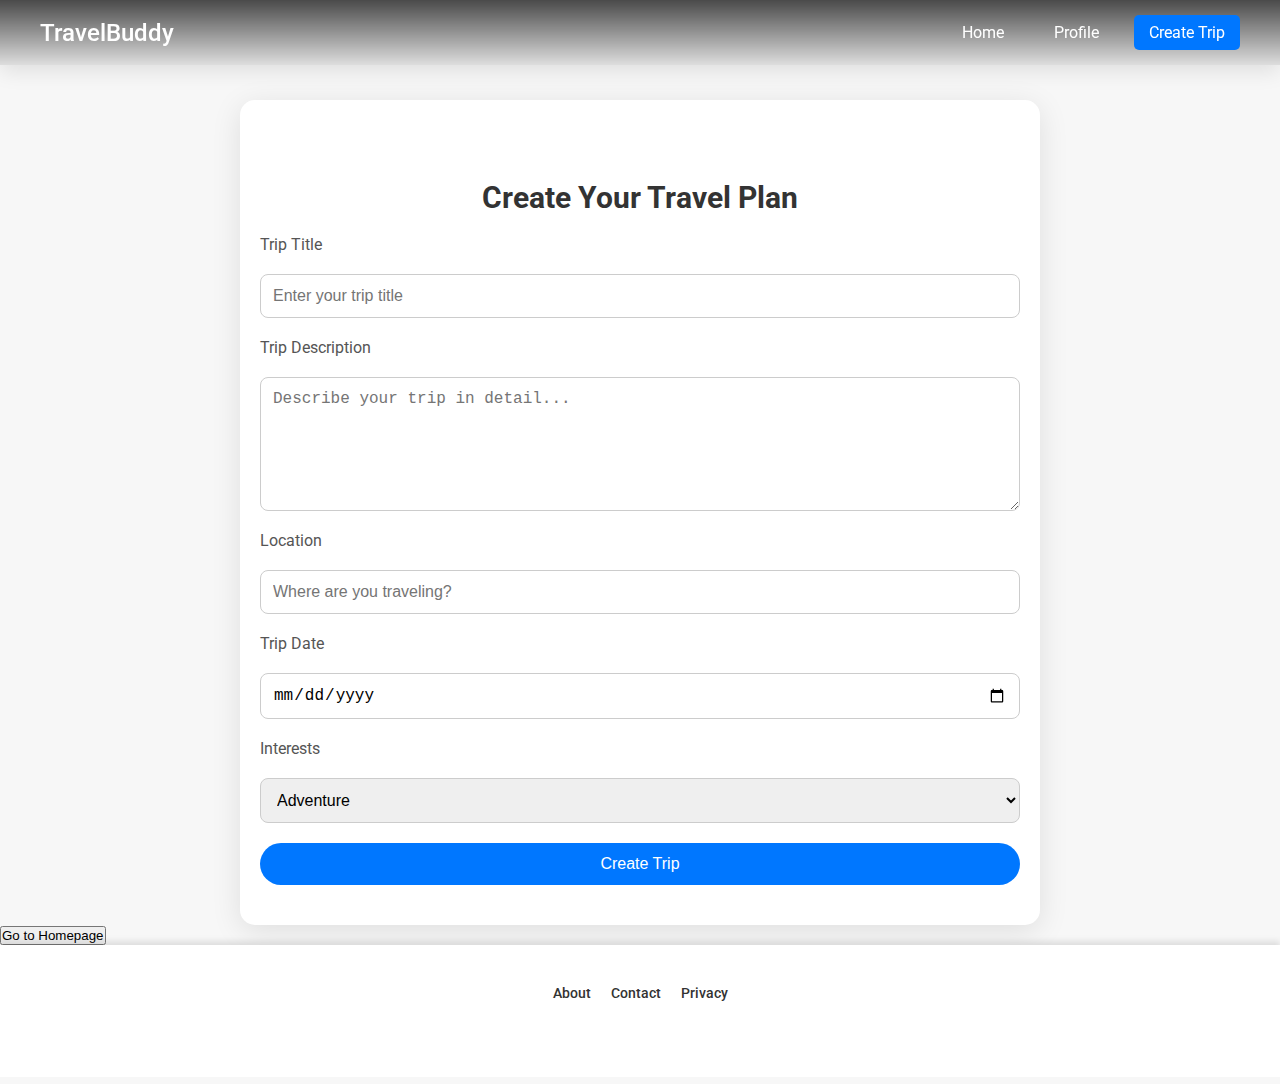
<file: Buddy finder/create-trip.html>
<!DOCTYPE html>
<html lang="en">
<head>
    <meta charset="UTF-8">
    <meta name="viewport" content="width=device-width, initial-scale=1.0">
    <title>Create Trip - Travel Buddy</title>
    <link href="https://fonts.googleapis.com/css2?family=Roboto:wght@400;500&display=swap" rel="stylesheet">
    <link rel="stylesheet" href="styles_ct.css">
</head>
<body>

    <!-- Navbar -->
    <header class="navbar">
        <div class="logo">TravelBuddy</div>
        <div class="nav-links">
            <a href="home.html" class="nav-btn">Home</a>
            <a href="profile.html" class="nav-btn">Profile</a>
            <a href="create-trip.html" class="nav-btn active">Create Trip</a>
        </div>
    </header>

    <!-- Create Trip Form Section -->
    <div class="create-trip-container">
        <h1>Create Your Travel Plan</h1>
        <form class="trip-form" id="create-trip-form">
            <label for="tripTitle">Trip Title</label>
            <input type="text" id="tripTitle" name="tripTitle" placeholder="Enter your trip title" required>

            <label for="tripDescription">Trip Description</label>
            <textarea id="tripDescription" name="tripDescription" placeholder="Describe your trip in detail..." rows="6" required></textarea>

            <label for="tripLocation">Location</label>
            <input type="text" id="tripLocation" name="tripLocation" placeholder="Where are you traveling?" required>

            <label for="tripDate">Trip Date</label>
            <input type="date" id="tripDate" name="tripDate" required>

            <label for="tripInterests">Interests</label>
            <select id="tripInterests" name="tripInterests" required>
                <option value="adventure">Adventure</option>
                <option value="culture">Culture</option>
                <option value="beach">Beach</option>
                <option value="nature">Nature</option>
            </select>

            <button type="submit" class="submit-btn">Create Trip</button>
        </form>
    </div>

    <!-- Button to Index Page -->
    <div class="redirect-button-container">
        <a href="index.html">
            <button class="redirect-btn">Go to Homepage</button>
        </a>
    </div>

    <footer class="footer">
        <div class="footer-links">
            <a href="#">About</a>
            <a href="#">Contact</a>
            <a href="#">Privacy</a>
        </div>
        <div class="copyright-section">
            <p>&copy; 2024 TravelBuddy. All Rights Reserved.</p>
        </div>
    </footer>

    <script src="scripts.js"></script>
</body>
</html>
</file>
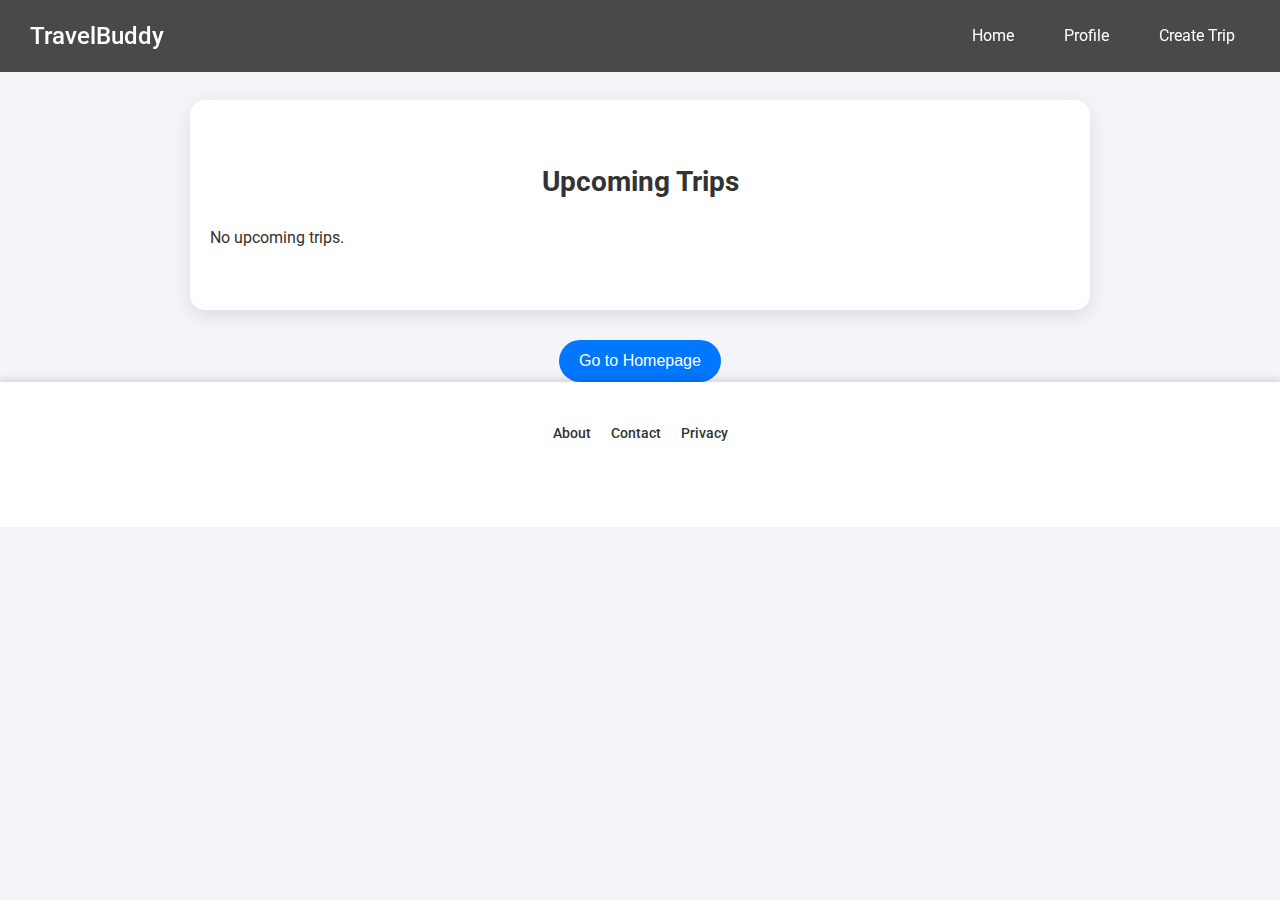
<file: Buddy finder/home.html>
<!DOCTYPE html>
<html lang="en">
<head>
    <meta charset="UTF-8">
    <meta name="viewport" content="width=device-width, initial-scale=1.0">
    <title>Home - Travel Buddy</title>
    <link href="https://fonts.googleapis.com/css2?family=Roboto:wght@400;500&display=swap" rel="stylesheet">
    <link rel="stylesheet" href="styles.css">
</head>
<body>

    <!-- Navbar -->
    <header class="navbar">
        <div class="logo">TravelBuddy</div>
        <div class="nav-links">
            <a href="home.html" class="nav-btn active">Home</a>
            <a href="profile.html" class="nav-btn">Profile</a>
            <a href="create-trip.html" class="nav-btn">Create Trip</a>
        </div>
    </header>

    <!-- Upcoming Trips Section -->
    <div class="upcoming-trips">
        <h2>Upcoming Trips</h2>
        <div id="upcoming-trips-list">
            <!-- Trips will be dynamically inserted here -->
        </div>
    </div>

    <!-- Button to Index Page -->
    <div class="redirect-button-container">
        <a href="index.html">
            <button class="redirect-btn">Go to Homepage</button>
        </a>
    </div>

    <footer class="footer">
        <div class="footer-links">
            <a href="#">About</a>
            <a href="#">Contact</a>
            <a href="#">Privacy</a>
        </div>
        <div class="copyright-section">
            <p>&copy; 2024 TravelBuddy. All Rights Reserved.</p>
        </div>
    </footer>

    <script src="scripts.js"></script>
    <script>
        // Load trips from localStorage and display them
        window.onload = function() {
            const trips = JSON.parse(localStorage.getItem('trips')) || [];
            const tripsList = document.getElementById('upcoming-trips-list');

            if (trips.length === 0) {
                tripsList.innerHTML = '<p>No upcoming trips.</p>';
            } else {
                trips.forEach(trip => {
                    const tripElement = document.createElement('div');
                    tripElement.classList.add('trip-item');
                    tripElement.innerHTML = `
                        <h3>${trip.title}</h3>
                        <p><strong>Location:</strong> ${trip.location}</p>
                        <p><strong>Date:</strong> ${trip.date}</p>
                        <p><strong>Description:</strong> ${trip.description}</p>
                        <p><strong>Interests:</strong> ${trip.interests}</p>
                    `;
                    tripsList.appendChild(tripElement);
                });
            }
        };
    </script>
</body>
</html>
</file>
<file: Buddy finder/styles_ct.css>
/* Global Reset */
* {
    margin: 0;
    padding: 0;
    box-sizing: border-box;
}

/* Body Styling */
body {
    font-family: 'Roboto', sans-serif;
    background-color: #f7f7f7;
    color: #333;
    transition: all 0.3s ease-in-out;
    overflow-x: hidden;
}

/* Navbar Styling */
.navbar {
    display: flex;
    justify-content: space-between;
    align-items: center;
    padding: 15px 40px;
    background: linear-gradient(180deg, rgba(0, 0, 0, 0.7), rgba(0, 0, 0, 0.1)); 
    color: white;
    box-shadow: 0 6px 20px rgba(0, 0, 0, 0.1);
    position: fixed;
    top: 0;
    left: 0;
    width: 100%;
    z-index: 100;
    transition: all 0.3s ease-in-out;
}

/* Adjusted Logo */
.navbar .logo {
    font-size: 24px;
    font-weight: 500;
    color: white;
}

/* Navbar Links */
.navbar .nav-links {
    display: flex;
    gap: 20px;
}

.navbar .nav-btn {
    text-decoration: none;
    color: white;
    font-size: 16px;
    padding: 8px 15px;
    border-radius: 5px;
    transition: background-color 0.3s ease;
}

.navbar .nav-btn.active {
    background-color: #0077ff;
}

.navbar .nav-btn:hover {
    background-color: #0077ff;
}

/* Profile Picture Styling */
.navbar .profile-pic {
    width: 40px;
    height: 40px;
    border-radius: 50%;
    transition: transform 0.3s ease, box-shadow 0.3s ease;
}

.navbar .profile-pic:hover {
    transform: scale(1.1);
    box-shadow: 0 0 10px rgba(0, 119, 255, 0.5);
}

/* Create Trip Section */
.create-trip-container {
    padding: 80px 20px 40px;
    max-width: 800px;
    margin: 0 auto;
    background-color: white;
    box-shadow: 0 6px 30px rgba(0, 0, 0, 0.1);
    border-radius: 15px;
    margin-top: 100px;
    animation: slideUp 1s ease-out forwards;
}

/* Keyframe for slide-up animation */
@keyframes slideUp {
    0% {
        opacity: 0;
        transform: translateY(50px);
    }
    100% {
        opacity: 1;
        transform: translateY(0);
    }
}

.create-trip-container h1 {
    text-align: center;
    font-size: 30px;
    margin-bottom: 20px;
    color: #333;
}

.trip-form {
    display: flex;
    flex-direction: column;
    gap: 20px;
}

.trip-form label {
    font-size: 16px;
    color: #555;
}

.trip-form input, .trip-form textarea, .trip-form select {
    padding: 12px;
    font-size: 16px;
    border-radius: 8px;
    border: 1px solid #ccc;
    transition: border-color 0.3s ease;
}

.trip-form input:focus, .trip-form textarea:focus, .trip-form select:focus {
    border-color: #0077ff;
    box-shadow: 0 0 8px rgba(0, 119, 255, 0.3);
}

/* Submit Button Styling */
.submit-btn {
    padding: 12px 20px;
    background-color: #0077ff;
    color: white;
    font-size: 16px;
    border: none;
    border-radius: 25px;
    cursor: pointer;
    transition: background 0.3s ease, transform 0.3s ease, box-shadow 0.3s ease;
}

.submit-btn:hover {
    background-color: #0057b7;
    transform: translateY(-2px);
    box-shadow: 0 6px 15px rgba(0, 119, 255, 0.3);
}

.submit-btn:active {
    transform: translateY(0);
    box-shadow: 0 4px 10px rgba(0, 119, 255, 0.2);
}

/* Footer Styling */
.footer {
    background-color: #fff;
    text-align: center;
    padding: 40px 20px;
    box-shadow: 0 -4px 6px rgba(0, 0, 0, 0.1);
    position: relative;
    z-index: 10;
    transition: all 0.3s ease-in-out;
}

/* Footer Links Styling */
.footer-links {
    display: flex;
    justify-content: center;
    gap: 20px;
    margin-bottom: 20px;
}

.footer-links a {
    text-decoration: none;
    color: #333;
    font-size: 14px;
    font-weight: 500;
    transition: color 0.3s ease, transform 0.3s ease;
}

.footer-links a:hover {
    color: #0077ff;
    transform: translateY(-2px);
}

/* Copyright Section Styling */
.copyright-section {
    margin-top: 20px;
    font-size: 14px;
    color: #333;
    font-weight: 400;
    opacity: 0;
    animation: fadeInUp 1.5s ease-out forwards;
}

.copyright-section p {
    margin: 0;
}

/* Keyframe for fade-in animation */
@keyframes fadeInUp {
    0% {
        opacity: 0
    }
}
</file>
<file: Buddy finder/styles.css>
/* Global Reset */
* {
    margin: 0;
    padding: 0;
    box-sizing: border-box;
}

/* Body Styling */
body {
    font-family: 'Roboto', sans-serif;
    line-height: 1.6;
    background-color: #f4f4f9;
    color: #333;
    overflow-x: hidden;
}

/* Navbar */
.navbar {
    display: flex;
    justify-content: space-between;
    align-items: center;
    padding: 15px 30px;
    background: rgba(0, 0, 0, 0.7);
    color: white;
    position: fixed;
    top: 0;
    left: 0;
    width: 100%;
    z-index: 100;
    transition: all 0.3s ease-in-out;
}

.navbar .logo {
    font-size: 24px;
    font-weight: 500;
    color: white;
}

.navbar .nav-links {
    display: flex;
    gap: 20px;
}

.navbar .nav-btn {
    text-decoration: none;
    color: white;
    font-size: 16px;
    padding: 8px 15px;
    border-radius: 5px;
    transition: background-color 0.3s;
}

.navbar .nav-btn:hover {
    background-color: #0077ff;
}

.navbar .profile-pic {
    width: 40px;
    height: 40px;
    border-radius: 50%;
    transition: transform 0.3s ease, box-shadow 0.3s ease;
}

.navbar .profile-pic:hover {
    transform: scale(1.1);
    box-shadow: 0 0 10px rgba(0, 119, 255, 0.5);
}

/* Hero Section */
.hero-section {
    background-image: url('hero-bg.jpg');
    background-size: cover;
    background-position: center;
    color: white;
    text-align: center;
    padding: 100px 20px;
    position: relative;
    z-index: 0;
}

.hero-section::before {
    content: '';
    position: absolute;
    top: 0;
    left: 0;
    right: 0;
    bottom: 0;
    background: rgba(0, 0, 0, 0.5);
    z-index: -1;
}

.hero-section h1 {
    font-size: 3rem;
    margin-bottom: 10px;
}

.hero-section p {
    font-size: 1.2rem;
    margin-bottom: 20px;
}

.hero-section .cta-btn {
    background-color: #0077ff;
    color: white;
    padding: 12px 20px;
    font-size: 18px;
    border-radius: 25px;
    text-decoration: none;
    transition: background 0.3s;
}

.hero-section .cta-btn:hover {
    background-color: #0057b7;
}

/* Featured Destinations */
.featured-destinations {
    padding: 50px 20px;
    text-align: center;
}

.featured-destinations h2 {
    font-size: 2.5rem;
    margin-bottom: 30px;
}

.image-gallery {
    display: flex;
    gap: 15px;
    justify-content: center;
    flex-wrap: wrap;
}

.gallery-img {
    width: 250px;
    height: 150px;
    object-fit: cover;
    border-radius: 10px;
    transition: transform 0.3s ease, box-shadow 0.3s ease;
}

.gallery-img:hover {
    transform: scale(1.05);
    box-shadow: 0 4px 15px rgba(0, 0, 0, 0.2);
}

/* Travel Feed */
.travel-feed {
    padding: 50px 20px;
    background-color: #fff;
}

.travel-feed h2 {
    font-size: 2.5rem;
    text-align: center;
    margin-bottom: 30px;
}

/* Post Styling */
.post-feed {
    display: flex;
    flex-direction: column;
    gap: 30px;
}

.post {
    background-color: #fff;
    padding: 20px;
    border-radius: 10px;
    box-shadow: 0 4px 10px rgba(0, 0, 0, 0.1);
    transition: transform 0.3s ease, box-shadow 0.3s ease;
}

.post:hover {
    box-shadow: 0 6px 20px rgba(0, 0, 0, 0.15);
    transform: translateY(-10px);
}

.post-header {
    display: flex;
    gap: 20px;
    align-items: center;
}

.post-body p {
    font-size: 1.1rem;
    line-height: 1.6;
    margin-bottom: 10px;
}

.post-footer {
    display: flex;
    justify-content: space-between;
    align-items: center;
    gap: 20px;
}

/* Button Styles */
.connect-btn,
.like-btn,
.comment-btn {
    padding: 10px 18px;
    font-size: 14px;
    border-radius: 5px;
    cursor: pointer;
    transition: background-color 0.3s ease, transform 0.3s ease;
}

.connect-btn {
    background-color: #0077ff;
    color: white;
}

.connect-btn:hover {
    background-color: #0057
}



/* Styling for the Created Trip Section */
.trip-display {
    margin-top: 50px;
    padding: 40px;
    background-color: #f9f9f9;
    border-radius: 10px;
    box-shadow: 0 4px 10px rgba(0, 0, 0, 0.1);
    opacity: 0;
    transform: translateY(50px);
    animation: fadeInUp 1s forwards; /* Slide-in from bottom animation */
}

.trip-display h2 {
    font-size: 2rem;
    margin-bottom: 20px;
    color: #333;
    font-weight: 600;
    text-align: center;
}

/* Individual Trip Cards */
.trip-card {
    display: flex;
    flex-direction: column;
    background-color: white;
    border-radius: 10px;
    box-shadow: 0 4px 12px rgba(0, 0, 0, 0.1);
    margin-bottom: 30px;
    transition: transform 0.3s ease, box-shadow 0.3s ease;
    opacity: 0;
    transform: translateY(30px);
    animation: cardFadeInUp 0.8s forwards; /* Fade-in and slide-up effect */
}

/* Hover Effects for Trip Card */
.trip-card:hover {
    transform: translateY(-5px);
    box-shadow: 0 6px 16px rgba(0, 0, 0, 0.2);
}

/* Header Section of Each Trip Card */
.trip-card-header {
    position: relative;
}

.trip-card-img {
    width: 100%;
    height: 200px;
    object-fit: cover;
    border-top-left-radius: 10px;
    border-top-right-radius: 10px;
}

.trip-card-title {
    position: absolute;
    bottom: 10px;
    left: 15px;
    font-size: 1.5rem;
    color: white;
    font-weight: bold;
    background-color: rgba(0, 0, 0, 0.4);
    padding: 5px 10px;
    border-radius: 5px;
}

.trip-card-location {
    position: absolute;
    bottom: 5px;
    right: 15px;
    font-size: 1rem;
    color: white;
    background-color: rgba(0, 0, 0, 0.4);
    padding: 5px 10px;
    border-radius: 5px;
}

/* Body of the Trip Card */
.trip-card-body {
    padding: 20px;
    font-size: 1rem;
    color: #555;
}

.trip-card-body p {
    margin-bottom: 15px;
}

.expand-btn {
    background-color: #4CAF50;
    color: white;
    padding: 10px 15px;
    border: none;
    border-radius: 5px;
    cursor: pointer;
    transition: background-color 0.3s ease;
}

.expand-btn:hover {
    background-color: #45a049;
}

/* Footer Section of the Trip Card */
.trip-card-footer {
    display: flex;
    justify-content: space-between;
    padding: 15px 20px;
    background-color: #f9f9f9;
    border-bottom-left-radius: 10px;
    border-bottom-right-radius: 10px;
}

.connect-btn, .like-btn, .comment-btn {
    background-color: #4CAF50;
    color: white;
    padding: 10px 15px;
    border: none;
    border-radius: 5px;
    cursor: pointer;
    transition: background-color 0.3s ease;
}

.connect-btn:hover, .like-btn:hover, .comment-btn:hover {
    background-color: #45a049;
}

.like-btn {
    display: flex;
    align-items: center;
}

.like-count {
    margin-left: 5px;
}

/* Animations for the Trip Cards and Section */
@keyframes fadeInUp {
    to {
        opacity: 1;
        transform: translateY(0);
    }
}

@keyframes cardFadeInUp {
    to {
        opacity: 1;
        transform: translateY(0);
    }
}

/* Responsive Design */
@media (max-width: 768px) {
    .trip-card-header {
        position: relative;
    }

    .trip-card-img {
        height: 180px;
    }

    .trip-card-body {
        font-size: 0.95rem;
    }

    .expand-btn {
        font-size: 0.9rem;
    }

    .trip-card-footer {
        flex-direction: column;
        align-items: flex-start;
    }

    .trip-card-footer button {
        width: 100%;
        margin-bottom: 10px;
    }
}


/* Footer Section of the Trip Card */
.trip-card-footer {
    display: flex;
    justify-content: space-between;
    padding: 15px 20px;
    background-color: #f9f9f9;
    border-bottom-left-radius: 10px;
    border-bottom-right-radius: 10px;
}

.connect-btn, .like-btn, .comment-btn {
    background-color: #4CAF50;
    color: white;
    padding: 10px 15px;
    border: none;
    border-radius: 5px;
    cursor: pointer;
    transition: background-color 0.3s ease;
}

.connect-btn:hover, .like-btn:hover, .comment-btn:hover {
    background-color: #45a049;
}

.like-btn {
    display: flex;
    align-items: center;
}

.like-count {
    margin-left: 5px;
}

/* Fade-in Animation */
@keyframes fadeInUp {
    to {
        opacity: 1;
        transform: translateY(0);
    }
}

/* Responsive Design */
@media (max-width: 768px) {
    .trip-card-header {
        position: relative;
    }

    .trip-card-img {
        height: 180px;
    }

    .trip-card-body {
        font-size: 0.95rem;
    }

    .expand-btn {
        font-size: 0.9rem;
    }

    .trip-card-footer {
        flex-direction: column;
        align-items: flex-start;
    }

    .trip-card-footer button {
        width: 100%;
        margin-bottom: 10px;
    }
}


/* Upcoming Trips Section Styling */
.upcoming-trips {
    padding: 60px 20px;
    max-width: 900px;
    margin: 0 auto;
    background-color: white;
    box-shadow: 0 6px 20px rgba(0, 0, 0, 0.1);
    border-radius: 15px;
    margin-top: 100px;
}

.upcoming-trips h2 {
    text-align: center;
    font-size: 28px;
    margin-bottom: 20px;
    color: #333;
}

.trip-item {
    background-color: #f9f9f9;
    padding: 20px;
    border-radius: 8px;
    margin-bottom: 20px;
    box-shadow: 0 2px 5px rgba(0, 0, 0, 0.1);
}

.trip-item h3 {
    font-size: 24px;
    color: #0077ff;
}

.trip-item p {
    font-size: 16px;
    color: #555;
    margin: 5px 0;
}

.trip-item p strong {
    color: #333;
}


/* Styling for Redirect Button */
.redirect-button-container {
    text-align: center;
    margin-top: 30px;
}

.redirect-btn {
    padding: 12px 20px;
    background-color: #0077ff;
    color: white;
    font-size: 16px;
    border: none;
    border-radius: 25px;
    cursor: pointer;
    transition: background-color 0.3s ease, transform 0.3s ease;
    text-decoration: none;
}

.redirect-btn:hover {
    background-color: #0057b7;
    transform: translateY(-2px);
}

.redirect-btn:active {
    transform: translateY(0);
    background-color: #003d99;
}

/* Testimonial section styles */
#testimonials {
    background-color: #f9f9f9;
    padding: 50px 20px;
    text-align: center;
}

#testimonials h2 {
    font-size: 2rem;
    margin-bottom: 20px;
}

.testimonial {
    background-color: #fff;
    border: 1px solid #ddd;
    margin: 10px;
    padding: 20px;
    border-radius: 8px;
    box-shadow: 0 2px 4px rgba(0, 0, 0, 0.1);
}

.testimonial blockquote {
    font-style: italic;
    margin-bottom: 15px;
    color: #333;
}

.testimonial p {
    font-weight: bold;
    color: #007BFF;
}


/* Contact Section Styling */
.contact-section {
    background-color: #f4f4f9;
    padding: 40px;
    margin-top: 50px;
    border-radius: 10px;
    max-width: 800px;
    margin-left: auto;
    margin-right: auto;
    box-shadow: 0 4px 8px rgba(0, 0, 0, 0.1);
    opacity: 0;
    transform: translateY(50px);
    animation: fadeInUp 1s forwards;
}

/* Heading Styling */
.contact-section h2 {
    font-size: 2rem;
    margin-bottom: 10px;
    text-align: center;
    color: #333;
    font-weight: 600;
}

/* Paragraph Styling */
.contact-section p {
    font-size: 1rem;
    text-align: center;
    color: #666;
    margin-bottom: 30px;
}

/* Form Styling */
.contact-form {
    display: flex;
    flex-direction: column;
    gap: 20px;
}

/* Form Input and Textarea Styling */
.contact-form input,
.contact-form textarea {
    padding: 12px;
    font-size: 1rem;
    border: 2px solid #ccc;
    border-radius: 5px;
    outline: none;
    transition: border-color 0.3s ease;
}

.contact-form input:focus,
.contact-form textarea:focus {
    border-color: #4CAF50;
}

/* Submit Button Styling */
.submit-btn {
    padding: 12px 20px;
    background-color: #4CAF50;
    color: white;
    font-size: 1.1rem;
    border: none;
    border-radius: 5px;
    cursor: pointer;
    transition: background-color 0.3s ease, transform 0.3s ease;
}

.submit-btn:hover {
    background-color: #45a049;
    transform: translateY(-2px);
}

.submit-btn:active {
    background-color: #4CAF50;
    transform: translateY(2px);
}

/* Animation: Fade in and slide up */
@keyframes fadeInUp {
    to {
        opacity: 1;
        transform: translateY(0);
    }
}

/* Responsive Design */
@media (max-width: 768px) {
    .contact-section {
        padding: 30px;
    }

    .contact-section h2 {
        font-size: 1.8rem;
    }

    .contact-form input,
    .contact-form textarea {
        font-size: 0.95rem;
    }
}



/* Footer Styling */
.footer {
    background-color: #fff;
    text-align: center;
    padding: 40px 20px;
    box-shadow: 0 -4px 6px rgba(0, 0, 0, 0.1);
    position: relative;
    z-index: 10;
    transition: all 0.3s ease-in-out;
}

/* Footer Links Styling */
.footer-links {
    display: flex;
    justify-content: center;
    gap: 20px;
    margin-bottom: 20px;
}

.footer-links a {
    text-decoration: none;
    color: #333;
    font-size: 14px;
    font-weight: 500;
    transition: color 0.3s ease, transform 0.3s ease;
}

.footer-links a:hover {
    color: #0077ff;
    transform: translateY(-2px);  /* Slight lift effect */
}

/* Copyright Section Styling */
.copyright-section {
    margin-top: 20px;
    font-size: 14px;
    color: #333;
    font-weight: 400;
    opacity: 0;
    animation: fadeInUp 1.5s ease-out forwards;
}

.copyright-section p {
    margin: 0;
}

/* Keyframe for fade-in animation */
@keyframes fadeInUp {
    0% {
        opacity: 0;
        transform: translateY(20px);
    }
    100% {
        opacity: 1;
        transform: translateY(0);
    }
}

/* Hover Animation for Footer (Overall Hover Effect) */
.footer:hover {
    box-shadow: 0 12px 30px rgba(0, 0, 0, 0.15);
    transform: translateY(-10px); /* Subtle hover lift */
}

/* Responsive Footer */
@media screen and (max-width: 768px) {
    .footer-links {
        flex-direction: column;
        gap: 10px;
    }

    .footer-links a {
        font-size: 16px;
    }
}
</file>
